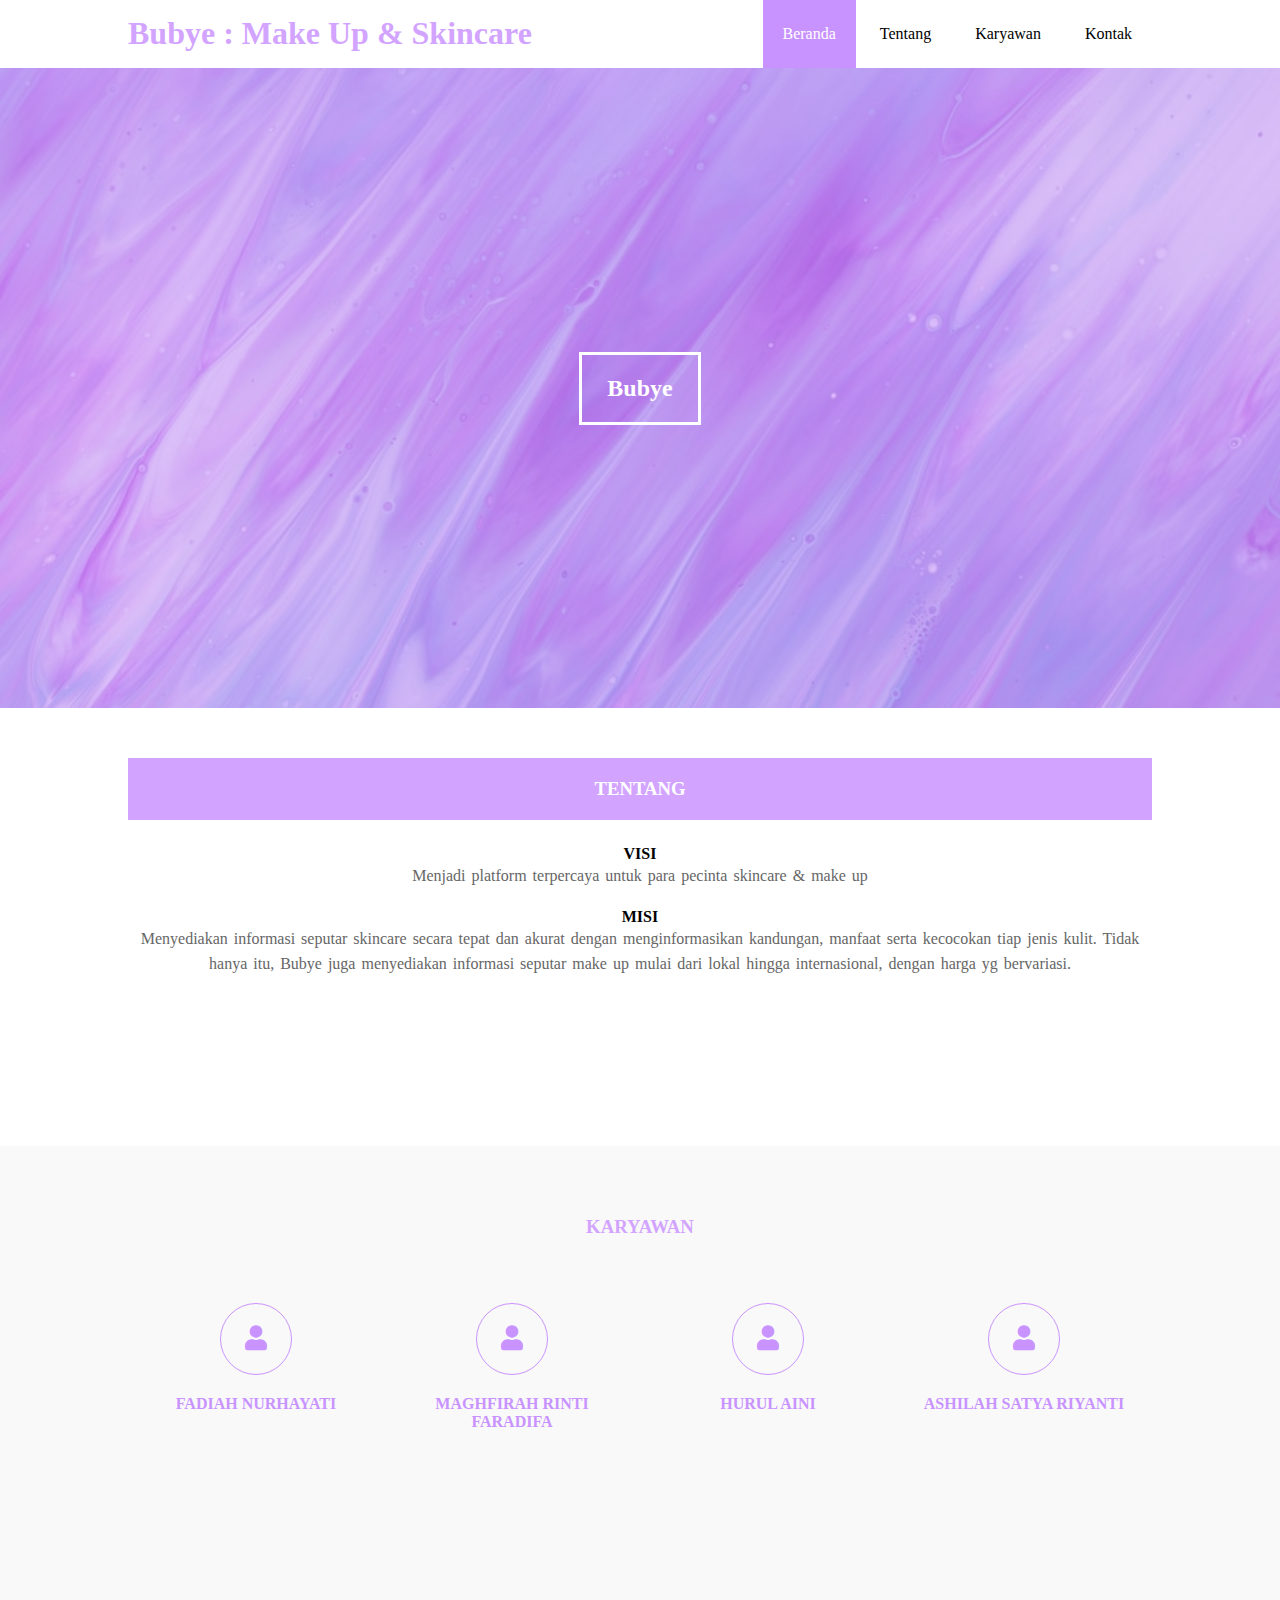
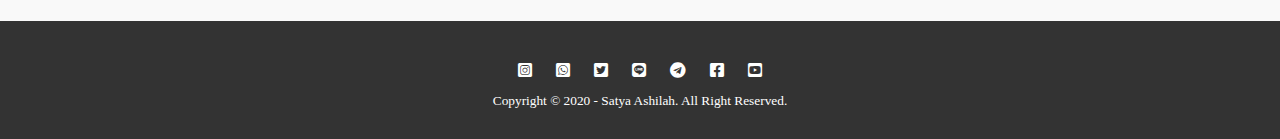
<file: index.html>
<!DOCTYPE html>
<html>
<head>
	<meta charset="utf-8">
	<meta name="viewport" content="width=device-width, initial-scale=1">
	<title>Company-Profile</title>
	<link rel="stylesheet" type="text/css" href="css/style.css">
	<link rel="stylesheet" type="text/css" href="https://cdnjs.cloudflare.com/ajax/libs/font-awesome/5.13.0/css/all.min.css">
	<script src="https://code.jquery.com/jquery-3.5.1.min.js" integrity="sha256-9/aliU8dGd2tb6OSsuzixeV4y/faTqgFtohetphbbj0=" crossorigin="anonymous"></script>
</head>
<body>
	<!-- loader -->
	<div class="bg-loader">
		<div class="loader"></div>
	</div>

	<!-- header -->
	<header>
		<div class="container">
			<h1><a href="index.html">Bubye : Make Up & Skincare</a></h1>
			<ul>
				<li class="active"><a href="index.html">Beranda</a></li>
				<li><a href="tentang.html">Tentang</a></li>
				<li><a href="karyawan.html">Karyawan</a></li>
				<li><a href="kontak.html">Kontak</a></li>
			</ul>
		</div>
	</header>

	<!-- banner -->
	<section class="banner">
		<h2>Bubye</h2>
	</section>

	<!-- tentang -->
	<section class="tentang">
		<div class="container">
			<h3>TENTANG</h3>
				<b>VISI</b>
					<P>Menjadi platform terpercaya untuk para pecinta skincare & make up </P>
				<b>MISI</b>
					<p type="a">
						Menyediakan informasi seputar skincare secara tepat dan akurat dengan menginformasikan kandungan, manfaat serta kecocokan tiap jenis kulit. Tidak hanya itu, Bubye juga menyediakan informasi seputar make up mulai dari lokal hingga internasional, dengan harga yg bervariasi.
					</p>
			</ul>
		</div>
	</section>

	<!-- karyawan -->
	<section class="karyawan">
		<div class="container">
			<h3>KARYAWAN</h3>
			<div class="box">
				<div class="col-4">
					<div class="icon"><i class="fas fa-user"></i></div>
					<h4>FADIAH NURHAYATI</h4>
				</div>

				<div class="col-4">
					<div class="icon"><i class="fas fa-user"></i></div>
					<h4>MAGHFIRAH RINTI FARADIFA</h4>
				</div>

				<div class="col-4">
					<div class="icon"><i class="fas fa-user"></i></div>
					<h4>HURUL AINI</h4>
				</div>

				<div class="col-4">
					<div class="icon"><i class="fas fa-user"></i></div>
					<h4>ASHILAH SATYA RIYANTI</h4>
				</div>
			</div>
		</div>
	</section>

	<!-- footer -->
	<footer>
		<div class="medsos">
			<div class="container">
				<ul>
					<li><a href="#"><i class="fab fa-instagram-square"></i></a></li>
					<li><a href="#"><i class="fab fa-whatsapp-square"></i></a></li>
					<li><a href="#"><i class="fab fa-twitter-square"></i></a></li>
					<li><a href="#"><i class="fab fa-line"></i></a></li>
					<li><a href="#"><i class="fab fa-telegram"></i></a></li>
					<li><a href="#"><i class="fab fa-facebook-square"></i></a></li>
					<li><a href="#"><i class="fab fa-youtube-square"></i></a></li>
				</ul>
			</div>
		</div>
		<div class="container">
			<small>Copyright &copy; 2020 - Satya Ashilah. All Right Reserved.</small>
		</div>
	</footer>


	<script type="text/javascript">
		$(document).ready(function(){
			$(".bg-loader").hide();
		})
	</script>

</body>
</html>
</file>
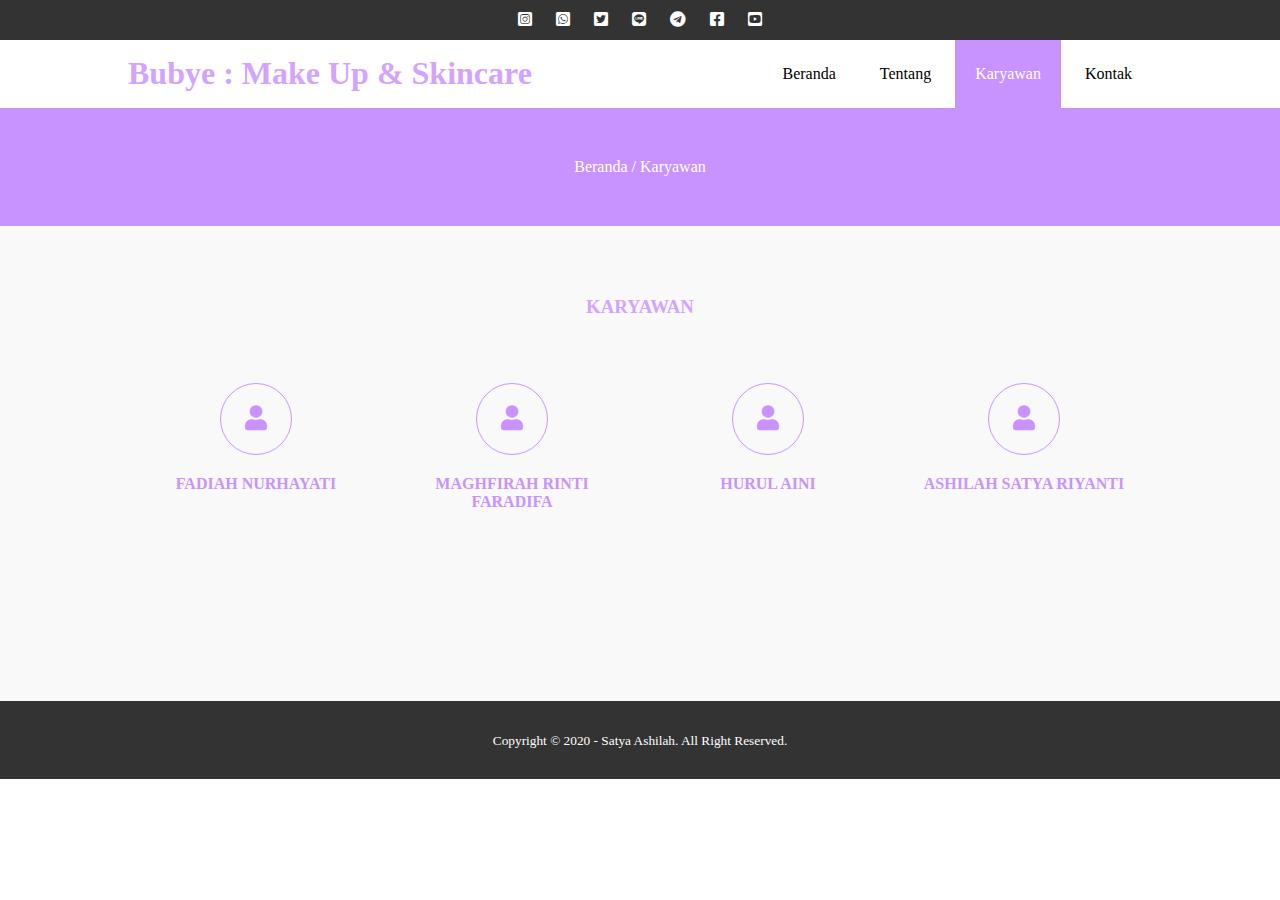
<file: karyawan.html>
<!DOCTYPE html>
<html>
<head>
	<meta charset="utf-8">
	<meta name="viewport" content="width=device-width, initial-scale=1">
	<title>Company-Profile</title>
	<link rel="stylesheet" type="text/css" href="css/style.css">
	<link rel="stylesheet" type="text/css" href="https://cdnjs.cloudflare.com/ajax/libs/font-awesome/5.13.0/css/all.min.css">
	<script src="https://code.jquery.com/jquery-3.5.1.min.js" integrity="sha256-9/aliU8dGd2tb6OSsuzixeV4y/faTqgFtohetphbbj0=" crossorigin="anonymous"></script>
</head>
<body>
	<!-- loader -->
	<div class="bg-loader">
		<div class="loader"></div>
	</div>

	<!-- header -->
	<div class="medsos">
		<div class="container">
			<ul>
				<li><a href="#"><i class="fab fa-instagram-square"></i></a></li>
				<li><a href="#"><i class="fab fa-whatsapp-square"></i></a></li>
				<li><a href="#"><i class="fab fa-twitter-square"></i></a></li>
				<li><a href="#"><i class="fab fa-line"></i></a></li>
				<li><a href="#"><i class="fab fa-telegram"></i></a></li>
				<li><a href="#"><i class="fab fa-facebook-square"></i></a></li>
				<li><a href="#"><i class="fab fa-youtube-square"></i></a></li>
			</ul>
		</div>
	</div>

	<header>
		<div class="container">
			<h1><a href="index.html">Bubye : Make Up & Skincare</a></h1>
			<ul>
				<li><a href="index.html">Beranda</a></li>
				<li><a href="tentang.html">Tentang</a></li>
				<li class="active"><a href="karyawan.html">Karyawan</a></li>
				<li><a href="kontak.html">Kontak</a></li>
			</ul>
		</div>
	</header>


	<!-- labek -->
	<section class="label">
		<div class="container">
			<p>Beranda / Karyawan</p>
		</div>
	</section>


	<!-- karyawan -->
	<section class="karyawan">
		<div class="container">
			<h3>KARYAWAN</h3>
			<div class="box">
				<div class="col-4">
					<div class="icon"><i class="fas fa-user"></i></div>
					<h4>FADIAH NURHAYATI</h4>
				</div>

				<div class="col-4">
					<div class="icon"><i class="fas fa-user"></i></div>
					<h4>MAGHFIRAH RINTI FARADIFA</h4>
				</div>

				<div class="col-4">
					<div class="icon"><i class="fas fa-user"></i></div>
					<h4>HURUL AINI</h4>
				</div>

				<div class="col-4">
					<div class="icon"><i class="fas fa-user"></i></div>
					<h4>ASHILAH SATYA RIYANTI</h4>
				</div>
			</div>
		</div>
	</section>

	<!-- footer -->
	<footer>
		<div class="container">
			<small>Copyright &copy; 2020 - Satya Ashilah. All Right Reserved.</small>
		</div>
	</footer>


	<script type="text/javascript">
		$(document).ready(function(){
			$(".bg-loader").hide();
		})
	</script>

</body>
</html>
</file>
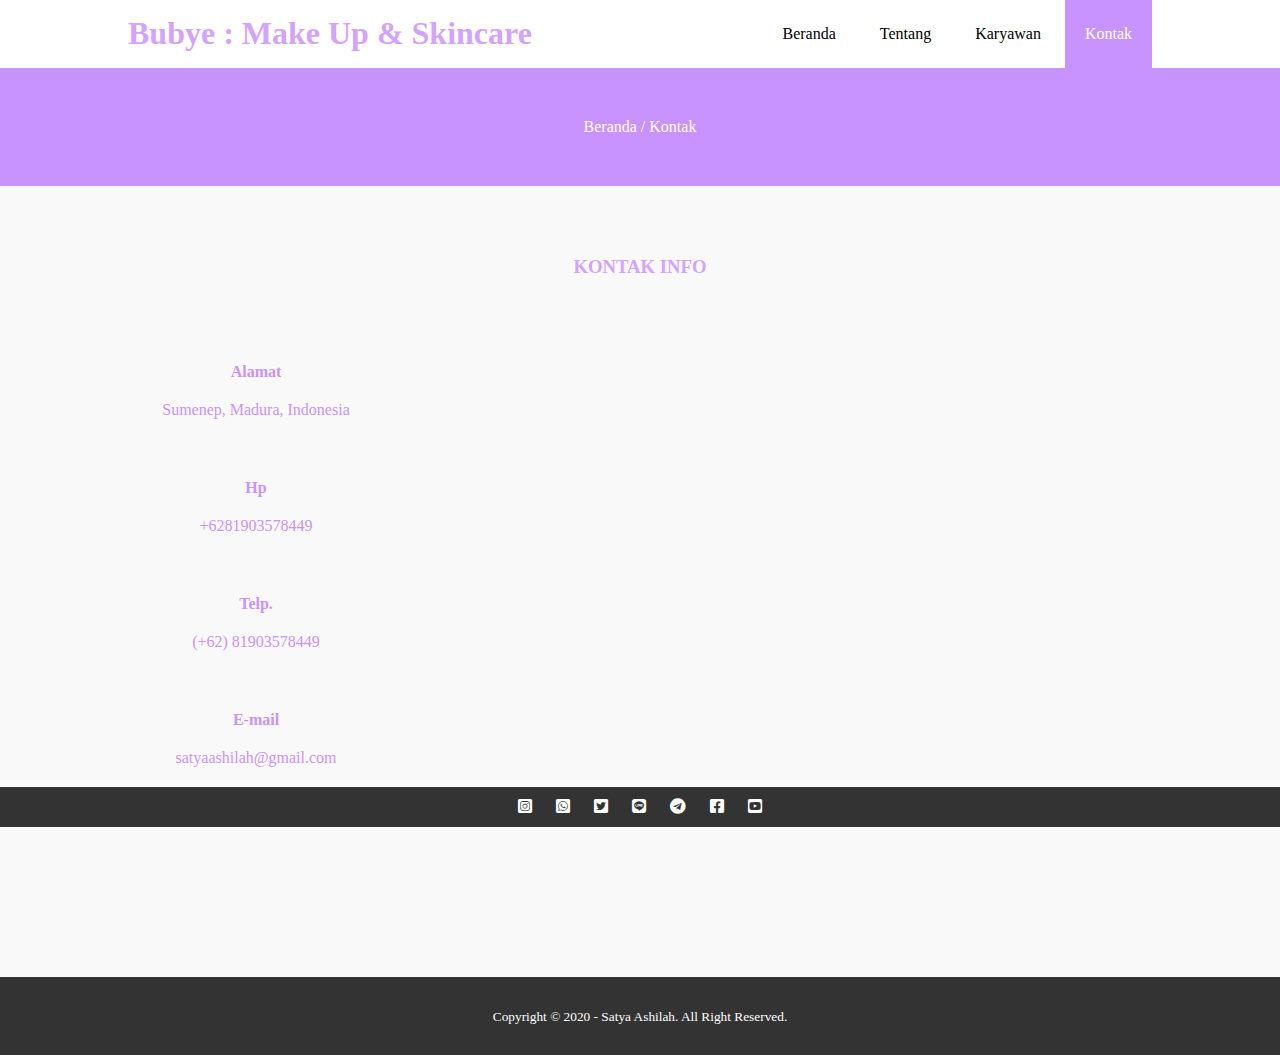
<file: kontak.html>
<!DOCTYPE html>
<html>
<head>
	<meta charset="utf-8">
	<meta name="viewport" content="width=device-width, initial-scale=1">
	<title>Company-Profile</title>
	<link rel="stylesheet" type="text/css" href="css/style.css">
	<link rel="stylesheet" type="text/css" href="https://cdnjs.cloudflare.com/ajax/libs/font-awesome/5.13.0/css/all.min.css">
	<script src="https://code.jquery.com/jquery-3.5.1.min.js" integrity="sha256-9/aliU8dGd2tb6OSsuzixeV4y/faTqgFtohetphbbj0=" crossorigin="anonymous"></script>
</head>
<body>
	<!-- loader -->
	<div class="bg-loader">
		<div class="loader"></div>
	</div>

	<!-- header -->
	<header>
		<div class="container">
			<h1><a href="index.html">Bubye : Make Up & Skincare</a></h1>
			<ul>
				<li><a href="index.html">Beranda</a></li>
				<li><a href="tentang.html">Tentang</a></li>
				<li><a href="karyawan.html">Karyawan</a></li>
				<li class="active"><a href="kontak.html">Kontak</a></li>
			</ul>
		</div>
	</header>


	<!-- label -->
	<section class="label">
		<div class="container">
			<p>Beranda / Kontak</p>
		</div>
	</section>


	<!-- karyawan -->
	<section class="karyawan">
		<div class="container">
			<h3>KONTAK INFO</h3>
			<div class="box">
				<div class="col-4">
					<h4>Alamat</h4>
						<p>Sumenep, Madura, Indonesia</p>
				</div>
			</div>

			<div class="box">
				<div class="col-4">
					<h4>Hp</h4>
						<p>+6281903578449</p>
				</div>
			</div>

			<div class="box">
				<div class="col-4">
					<h4>Telp.</h4>
						<p>(+62) 81903578449</p>
				</div>
			</div>

			<div class="box">
				<div class="col-4">
					<h4>E-mail</h4>
						<p>satyaashilah@gmail.com</p>
				</div>
			</div>
		</div>
	
	<div class="medsos">
		<div class="container">
			<ul>
				<li><a href="#"><i class="fab fa-instagram-square"></i></a></li>
				<li><a href="#"><i class="fab fa-whatsapp-square"></i></a></li>
				<li><a href="#"><i class="fab fa-twitter-square"></i></a></li>
				<li><a href="#"><i class="fab fa-line"></i></a></li>
				<li><a href="#"><i class="fab fa-telegram"></i></a></li>
				<li><a href="#"><i class="fab fa-facebook-square"></i></a></li>
				<li><a href="#"><i class="fab fa-youtube-square"></i></a></li>
			</ul>
		</div>
	</div>
	</section>
	<!-- footer -->
	<footer>
		<div class="container">
			<small>Copyright &copy; 2020 - Satya Ashilah. All Right Reserved.</small>
		</div>
	</footer>


	<script type="text/javascript">
		$(document).ready(function(){
			$(".bg-loader").hide();
		})
	</script>

</body>
</html>
</file>
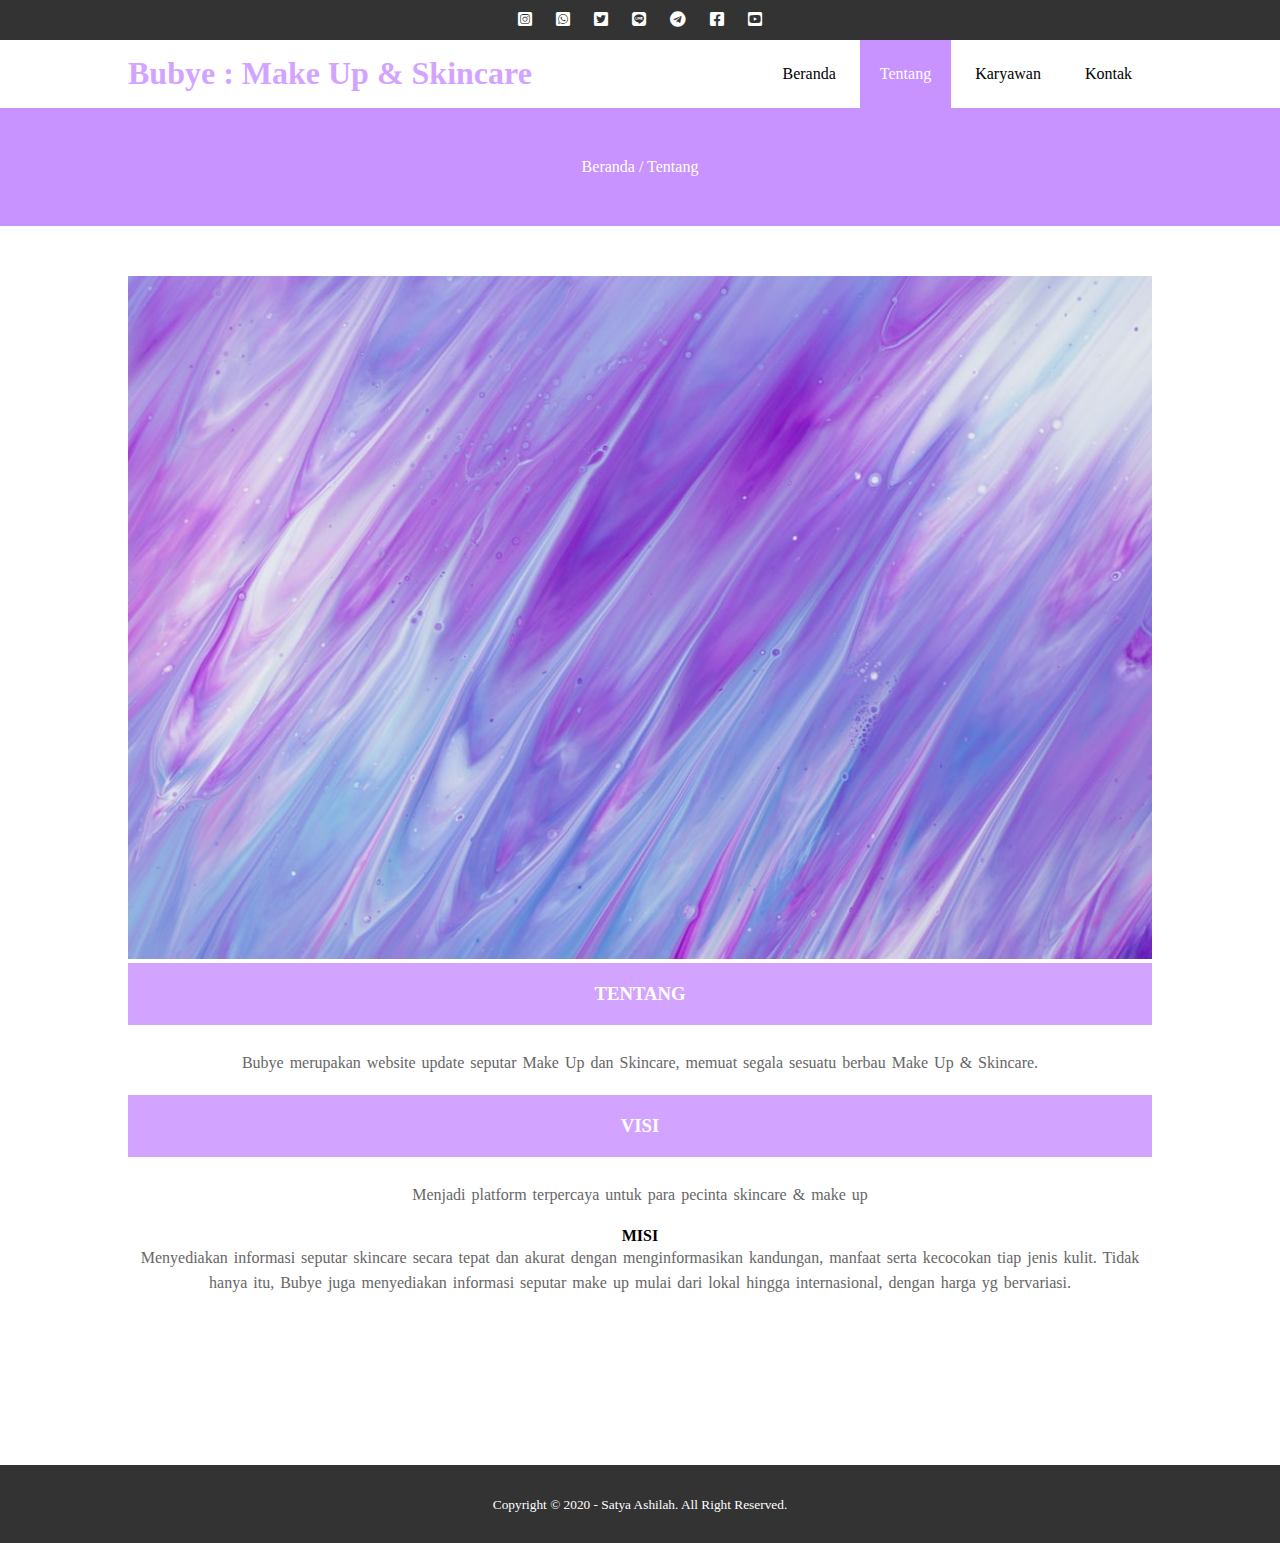
<file: tentang.html>
<!DOCTYPE html>
<html>
<head>
	<meta charset="utf-8">
	<meta name="viewport" content="width=device-width, initial-scale=1">
	<title>Company-Profile</title>
	<link rel="stylesheet" type="text/css" href="css/style.css">
	<link rel="stylesheet" type="text/css" href="https://cdnjs.cloudflare.com/ajax/libs/font-awesome/5.13.0/css/all.min.css">
	<script src="https://code.jquery.com/jquery-3.5.1.min.js" integrity="sha256-9/aliU8dGd2tb6OSsuzixeV4y/faTqgFtohetphbbj0=" crossorigin="anonymous"></script>
</head>
<body>
	<!-- loader -->
	<div class="bg-loader">
		<div class="loader"></div>
	</div>

	<!-- header -->
	<div class="medsos">
		<div class="container">
			<ul>
				<li><a href="#"><i class="fab fa-instagram-square"></i></a></li>
				<li><a href="#"><i class="fab fa-whatsapp-square"></i></a></li>
				<li><a href="#"><i class="fab fa-twitter-square"></i></a></li>
				<li><a href="#"><i class="fab fa-line"></i></a></li>
				<li><a href="#"><i class="fab fa-telegram"></i></a></li>
				<li><a href="#"><i class="fab fa-facebook-square"></i></a></li>
				<li><a href="#"><i class="fab fa-youtube-square"></i></a></li>
			</ul>
		</div>
	</div>

	<header>
		<div class="container">
			<h1><a href="index.html">Bubye : Make Up & Skincare</a></h1>
			<ul>
				<li><a href="index.html">Beranda</a></li>
				<li class="active"><a href="tentang.html">Tentang</a></li>
				<li><a href="karyawan.html">Karyawan</a></li>
				<li><a href="kontak.html">Kontak</a></li>
			</ul>
		</div>
	</header>


	<!-- labek -->
	<section class="label">
		<div class="container">
			<p>Beranda / Tentang</p>
		</div>
	</section>


	<!-- tentang -->
	<section class="tentang">
		<div class="container">
			<img src="img/Image1.jpg" alt="Tulisan Fisabilillah" width=100%>
			<h3>TENTANG</h3>
			<p>Bubye merupakan website update seputar Make Up dan Skincare, memuat segala sesuatu berbau Make Up & Skincare. </p>
			<h3>VISI</h3>
				<P>Menjadi platform terpercaya untuk para pecinta skincare & make up </P>
				<b>MISI</b>
				<p type="a">
					Menyediakan informasi seputar skincare secara tepat dan akurat dengan menginformasikan kandungan, manfaat serta kecocokan tiap jenis kulit. Tidak hanya itu, Bubye juga menyediakan informasi seputar make up mulai dari lokal hingga internasional, dengan harga yg bervariasi.
				</p>
		</div>
	</section>


	<!-- footer -->
	<footer>
		<div class="container">
			<small>Copyright &copy; 2020 - Satya Ashilah. All Right Reserved.</small>
		</div>
	</footer>


	<script type="text/javascript">
		$(document).ready(function(){
			$(".bg-loader").hide();
		})
	</script>

</body>
</html>
</file>
<file: css/style.css>
*{
	padding: 0;
	margin: 0;
	font-family: caviar dreams;
}
a {
	color: inherit;
	text-decoration: none;
}
.medsos{
	padding: 1px 0;
	background-color: #333;
	text-align: left;
}
.medsos ul li {
	display: inline-block;
	color: #fff;
	margin: 10px;
}
.container {
	width: 80%;
	margin: 0 auto;
	text-align: center;
}
.container:after {
	content:'';
	display:block;
	clear:both;
}
header h1 {
	float: left;
	padding: 15px 0;
	color: #d3a4ff;
}
header ul {
	float: right;
}
header ul li {
	display: inline-block;
}
header ul li a {
	padding: 25px 20px;
	display: inline-block;
}
header ul li a:hover {
	background-color: #d3a4ff;
	color: #fff;
}
.active {
	background-color: #c993ff;
	color: #fff;
}
.banner {
	height: 60vh;
	background-image: url('../img/Image1.jpg');
	background-size: cover;
	position: relative;
	display: flex;
	justify-content: center;
	align-items: center;
}
.banner:after {
	content: '';
	display: block;
	position: absolute;
	top: 0;
	left: 0;
	right: 0;
	bottom: 0;
	background-color: rgba(211, 164, 255, .6);
}
.banner h2 {
	color: #fff;
	z-index: 1;
	padding: 20px 25px;
	border: 3px solid #fff;
}
section {
	padding: 50px 0;
}
section h3 {
	text-align: center;
	padding: 20px 0;
	color: #d3a4ff;
	margin-bottom: 25px;
}
.tentang h3{
	padding: 20px 0;
	background-color: #d3a4ff;
	color: white;
}
.tentang,
.karyawan {
	padding-bottom: 150px;
}
.tentang p {
	color: #666;
	word-spacing: 2px;
	line-height: 25px;
	margin-bottom: 20px;
	text-align: center;
}
.tentang ol {
	color: #666;
	word-spacing: 2px;
	line-height: 25px;
}
.karyawan {
	background-color: #f9f9f9;
}
.box {
	color: #c993ff;
}
.box:after {
	content: '';
	display: block;
	clear: both;
}
.box .col-4 {
	width:25%;
	padding:20px;
	box-sizing:border-box;
	text-align: center;
	float: left;
}
.icon {
	width: 70px;
	height: 70px;
	border: 1px solid;
	border-radius: 50%;
	text-align: center;
	line-height: 70px;
	font-size: 25px;
	margin: 0 auto;
}
.box .col-4 h4 {
	margin: 20px 0;
	text-align: center;
	float: none;
}
footer {
	padding: 30px 0;
	background-color: #333;
	color: #fff;
	text-align: center;
}
.bg-loader {
	background-color: #eee;
	position: fixed;
	top: 0;
	left: 0;
	right: 0;
	bottom: 0;
	z-index: 9999;
	display: flex;
	justify-content: center;
	align-items: center;
}
.bg-loader .loader {
	width: 100px;
	height: 100px;
	border: 3px solid #fff;
	border-radius: 50%;
	border-top-color: #c993ff;
	border-right-color: #c993ff;
	border-bottom-color: #c993ff;
	animation: puterin .9s linear infinite;
}
.label {
	background-color: #c993ff;
	color: #fff;
}
@keyframes puterin {
	100% {
		transform: rotate(360deg);
	}
}
@media screen and (max-width: 768px) {
	.container{
		width: 90%;
	}
	header h1 {
		text-align: center;
		float: none;
	}
	header ul {
		text-align: center;
		float: none;
	}
	.box .col-4 {
		width: 100%;
		float: none;
		margin-bottom: 20px;
	}
}
</file>
